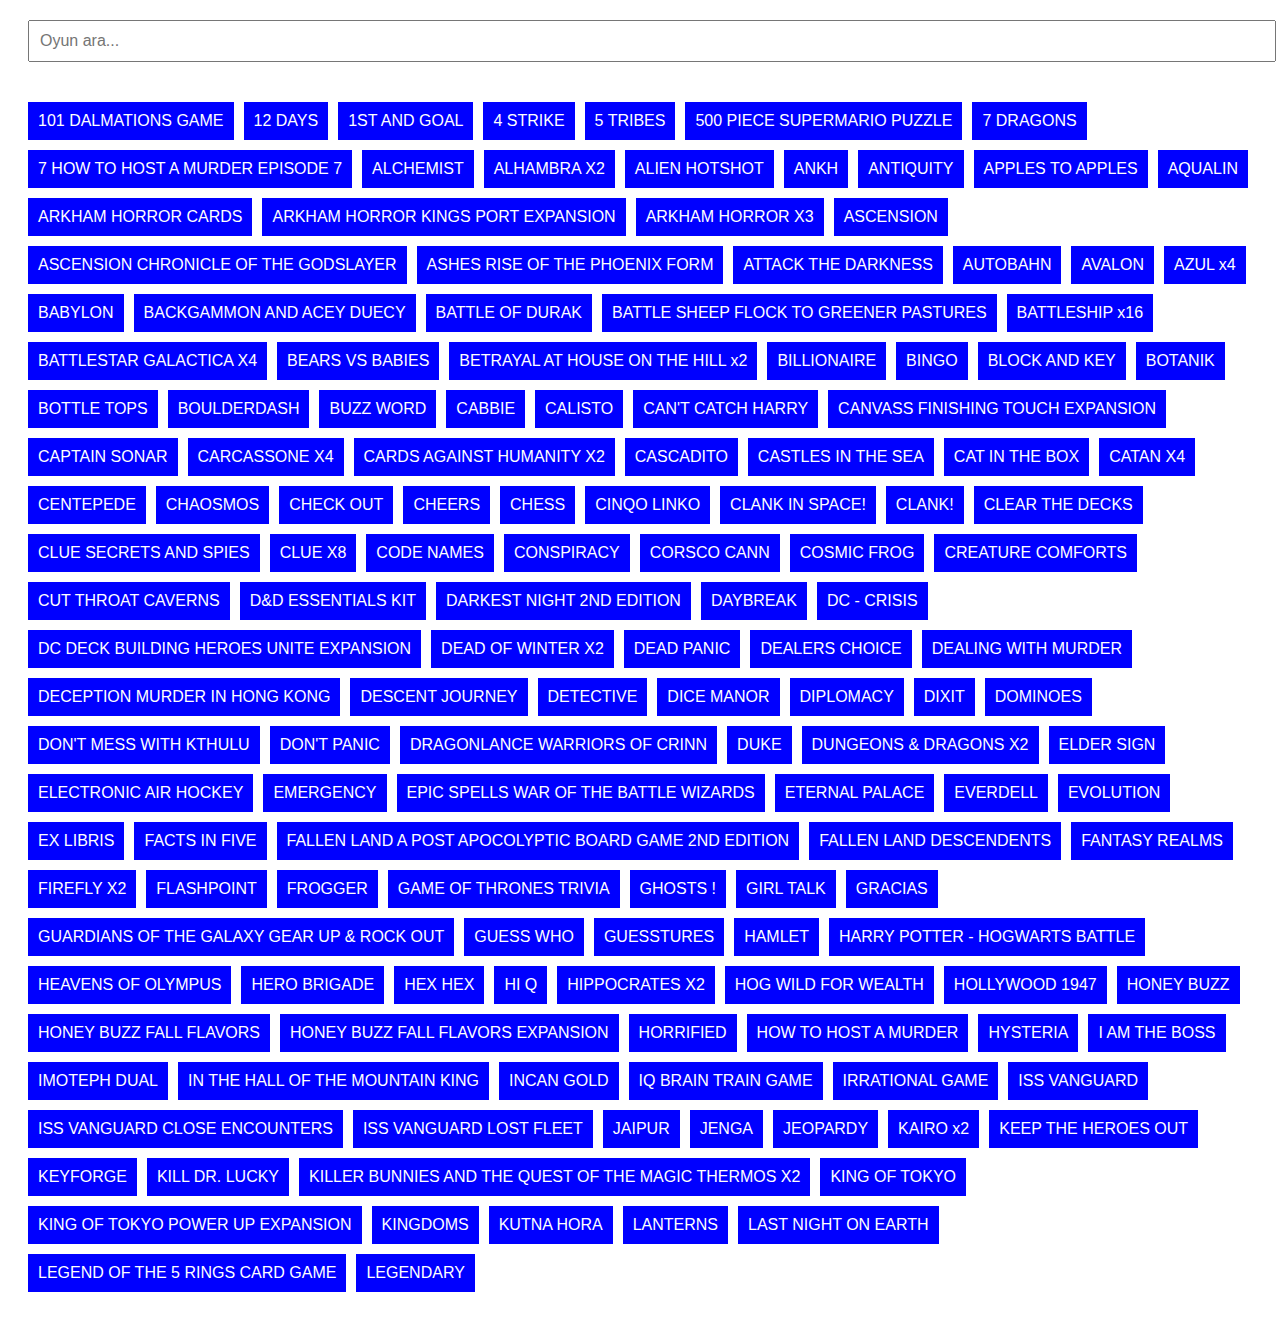
<file: teknofest/index.html>
<!DOCTYPE html>
<html lang="tr">
<head>
    <meta charset="UTF-8">
    <meta name="viewport" content="width=device-width, initial-scale=1.0">
    <title>Oyun Seçimi</title>
    <style>
        body {
            font-family: Arial, sans-serif;
        }
        .search-container {
            margin: 20px;
        }
        .search-box {
            width: 100%;
            padding: 10px;
            font-size: 16px;
        }
        .container {
            display: flex;
            flex-wrap: wrap;
            gap: 10px;
            padding: 20px;
        }
        .game-box {
            padding: 10px;
            background-color: blue;
            color: white;
            cursor: pointer;
            user-select: none;
        }
    </style>
</head>
<body>
    <div class="search-container">
        <input type="text" class="search-box" id="searchBox" placeholder="Oyun ara...">
    </div>
    <div class="container" id="gameContainer"></div>
    <script>
        const games = [
            "101 DALMATIONS GAME", "12 DAYS", "1ST AND GOAL", "4 STRIKE", "5 TRIBES", "500 PIECE SUPERMARIO PUZZLE", "7 DRAGONS", "7 HOW TO HOST A MURDER EPISODE 7", "ALCHEMIST", "ALHAMBRA X2", "ALIEN HOTSHOT", "ANKH", "ANTIQUITY", "APPLES TO APPLES", "AQUALIN", "ARKHAM HORROR CARDS", "ARKHAM HORROR KINGS PORT EXPANSION", "ARKHAM HORROR X3", "ASCENSION", "ASCENSION CHRONICLE OF THE GODSLAYER", "ASHES RISE OF THE PHOENIX FORM", "ATTACK THE DARKNESS", "AUTOBAHN", "AVALON", "AZUL x4", "BABYLON", "BACKGAMMON AND ACEY DUECY", "BATTLE OF DURAK", "BATTLE SHEEP FLOCK TO GREENER PASTURES", "BATTLESHIP x16", "BATTLESTAR GALACTICA X4", "BEARS VS BABIES", "BETRAYAL AT HOUSE ON THE HILL x2", "BILLIONAIRE", "BINGO", "BLOCK AND KEY", "BOTANIK", "BOTTLE TOPS", "BOULDERDASH", "BUZZ WORD", "CABBIE", "CALISTO", "CAN'T CATCH HARRY", "CANVASS FINISHING TOUCH EXPANSION", "CAPTAIN SONAR", "CARCASSONE X4", "CARDS AGAINST HUMANITY X2", "CASCADITO", "CASTLES IN THE SEA", "CAT IN THE BOX", "CATAN X4", "CENTEPEDE", "CHAOSMOS", "CHECK OUT", "CHEERS", "CHESS", "CINQO LINKO", "CLANK IN SPACE!", "CLANK!", "CLEAR THE DECKS", "CLUE SECRETS AND SPIES", "CLUE X8", "CODE NAMES", "CONSPIRACY", "CORSCO CANN", "COSMIC FROG", "CREATURE COMFORTS", "CUT THROAT CAVERNS", "D&D ESSENTIALS KIT", "DARKEST NIGHT 2ND EDITION", "DAYBREAK", "DC - CRISIS", "DC DECK BUILDING HEROES UNITE EXPANSION", "DEAD OF WINTER X2", "DEAD PANIC", "DEALERS CHOICE", "DEALING WITH MURDER", "DECEPTION MURDER IN HONG KONG", "DESCENT JOURNEY", "DETECTIVE", "DICE MANOR", "DIPLOMACY", "DIXIT", "DOMINOES", "DON'T MESS WITH KTHULU", "DON'T PANIC", "DRAGONLANCE WARRIORS OF CRINN", "DUKE", "DUNGEONS & DRAGONS X2", "ELDER SIGN", "ELECTRONIC AIR HOCKEY", "EMERGENCY", "EPIC SPELLS WAR OF THE BATTLE WIZARDS", "ETERNAL PALACE", "EVERDELL", "EVOLUTION", "EX LIBRIS", "FACTS IN FIVE", "FALLEN LAND A POST APOCOLYPTIC BOARD GAME 2ND EDITION", "FALLEN LAND DESCENDENTS", "FANTASY REALMS", "FIREFLY X2", "FLASHPOINT", "FROGGER", "GAME OF THRONES TRIVIA", "GHOSTS !", "GIRL TALK", "GRACIAS", "GUARDIANS OF THE GALAXY GEAR UP & ROCK OUT", "GUESS WHO", "GUESSTURES", "HAMLET", "HARRY POTTER - HOGWARTS BATTLE", "HEAVENS OF OLYMPUS", "HERO BRIGADE", "HEX HEX", "HI Q", "HIPPOCRATES X2", "HOG WILD FOR WEALTH", "HOLLYWOOD 1947", "HONEY BUZZ", "HONEY BUZZ FALL FLAVORS", "HONEY BUZZ FALL FLAVORS EXPANSION", "HORRIFIED", "HOW TO HOST A MURDER", "HYSTERIA", "I AM THE BOSS", "IMOTEPH DUAL", "IN THE HALL OF THE MOUNTAIN KING", "INCAN GOLD", "IQ BRAIN TRAIN GAME", "IRRATIONAL GAME", "ISS VANGUARD", "ISS VANGUARD CLOSE ENCOUNTERS", "ISS VANGUARD LOST FLEET", "JAIPUR", "JENGA", "JEOPARDY", "KAIRO x2", "KEEP THE HEROES OUT", "KEYFORGE", "KILL DR. LUCKY", "KILLER BUNNIES AND THE QUEST OF THE MAGIC THERMOS X2", "KING OF TOKYO", "KING OF TOKYO POWER UP EXPANSION", "KINGDOMS", "KUTNA HORA", "LANTERNS", "LAST NIGHT ON EARTH", "LEGEND OF THE 5 RINGS CARD GAME", "LEGENDARY"
        ];
        
        const container = document.getElementById("gameContainer");
        const searchBox = document.getElementById("searchBox");
        const selectedGames = {};
        
        function renderGames(filter = "") {
            container.innerHTML = "";
            games.filter(game => game.toLowerCase().includes(filter.toLowerCase())).forEach(game => {
                const div = document.createElement("div");
                div.classList.add("game-box");
                div.textContent = game;
                div.style.backgroundColor = selectedGames[game] || "blue";
                div.addEventListener("click", function() {
                    selectedGames[game] = selectedGames[game] === "red" ? "blue" : "red";
                    this.style.backgroundColor = selectedGames[game];
                });
                container.appendChild(div);
            });
        }
        
        searchBox.addEventListener("input", (e) => renderGames(e.target.value));
        renderGames();
    </script>
</body>
</html>
</file>
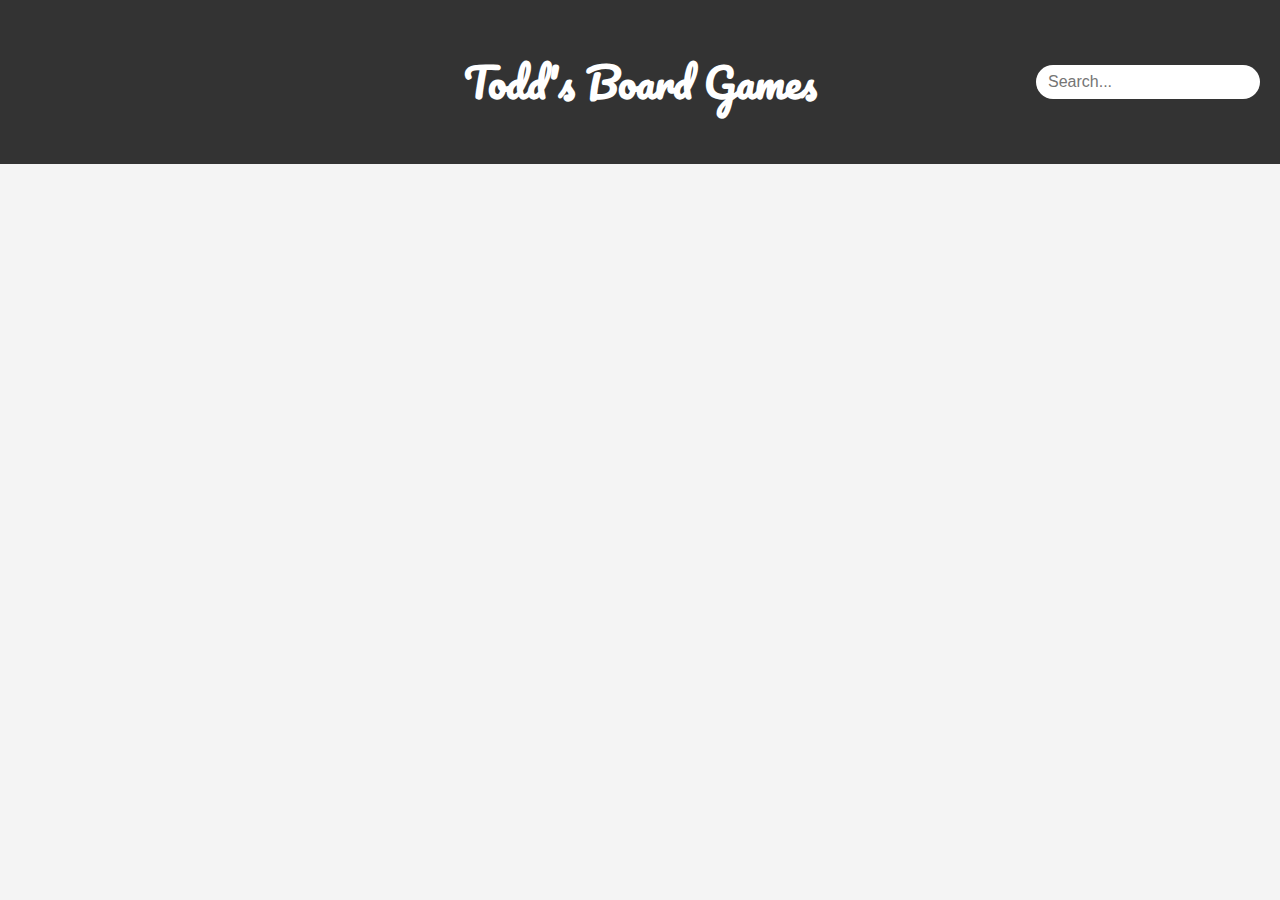
<file: Desktop/todd/index.html>
<!DOCTYPE html>
<html lang="en">
<head>
    <meta charset="UTF-8">
    <meta name="viewport" content="width=device-width, initial-scale=1.0">
    <title>Todd's Board Games</title>
    <link rel="stylesheet" href="style.css">
    <link href="https://fonts.googleapis.com/css2?family=Pacifico&display=swap" rel="stylesheet">
</head>
<body>

    <header>
        <h1 class="logo">Todd's Board Games</h1>
        <input type="text" class="search-bar" placeholder="Search...">
    </header>

</body>
</html>
</file>
<file: Desktop/todd/style.css>
body {
        font-family: Arial, sans-serif;
        margin: 0;
        padding: 0;
        background-color: #f4f4f4;
    }

    header {
        display: flex;
        justify-content: center; 
        align-items: center;
        background-color: #333;
        padding: 20px;
        position: relative; 
    }
    .logo {
        font-family: 'Pacifico', cursive;
        font-size: 40px;
        color: white;
        text-align: center;
        flex-grow: 1; 
    }

    .search-bar {
        padding: 8px 12px;
        font-size: 16px;
        border: none;
        border-radius: 20px;
        width: 200px;
        position: absolute;
        right: 20px; 
    }
</file>
